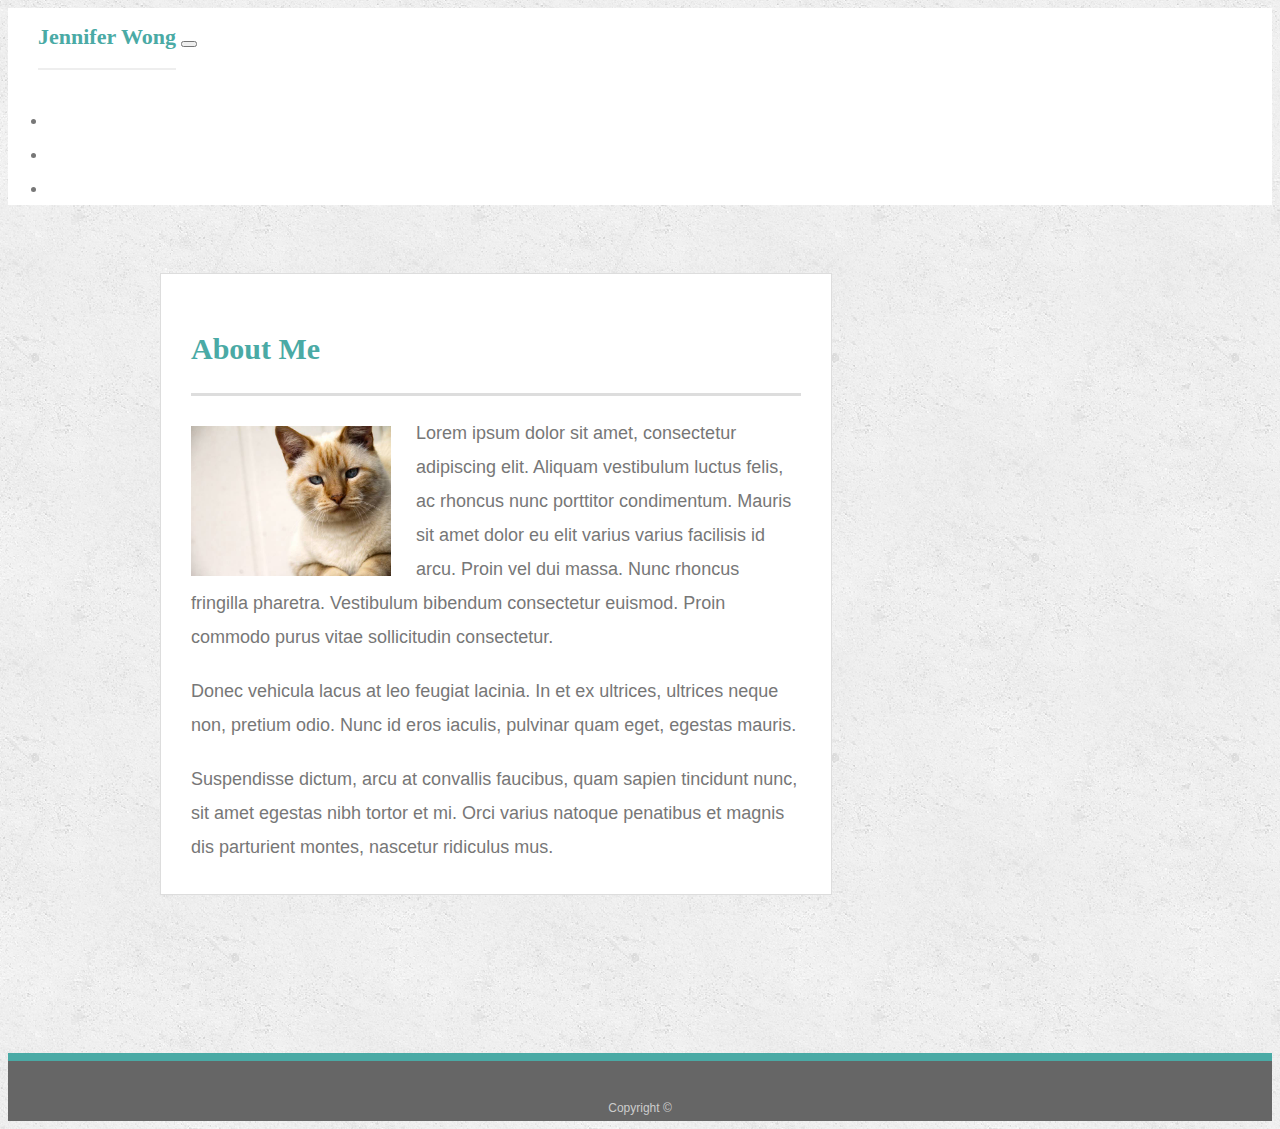
<file: index.html>
<!doctype html>
<html lang="en-us">

<head>
  <meta charset="UTF-8">
  <title>About | Jennifer Wong</title>
  <meta name="viewport" content="width=device-width, initial-scale=1">
  <link rel="stylesheet" href="https://stackpath.bootstrapcdn.com/bootstrap/4.2.1/css/bootstrap.min.css" integrity="sha384-GJzZqFGwb1QTTN6wy59ffF1BuGJpLSa9DkKMp0DgiMDm4iYMj70gZWKYbI706tWS" crossorigin="anonymous">
  <link rel="stylesheet" type="text/css" href="style.css">
</head>

<body>
  <nav class="navbar navbar-expand-lg navbar-light">
        <a class="navbar-brand" href="#"><h2>Jennifer Wong</h2></a>
        <button class="navbar-toggler" type="button" data-toggle="collapse" data-target="#navbarNavDropdown" aria-controls="navbarNavDropdown" aria-expanded="false" aria-label="Toggle navigation">
          <span class="navbar-toggler-icon"></span>
        </button>
        <div class="collapse navbar-collapse justify-content-end" id="navbarNavDropdown">
          <ul class="navbar-nav">
            <li class="nav-item active">
              <a class="nav-link" href="index.html">About<span class="sr-only">(current)</span></a>
            </li>
            <li class="nav-item">
              <a class="nav-link" href="portfolio.html">Profile</a>
            </li>
            <li class="nav-item">
              <a class="nav-link" href="contact.html">Contact</a>
            </li>           
          </ul>
        </div>
      </nav>

  <div id="main-container" class="container">
    <section class="main-section">
      <h1>About Me</h1>

      <img src="assets/images/cat.jpg" class="auth-image" alt="Your Name">

      <p>Lorem ipsum dolor sit amet, consectetur adipiscing elit. Aliquam vestibulum luctus felis, ac rhoncus nunc porttitor condimentum. Mauris sit amet dolor eu elit varius varius facilisis id arcu. Proin vel dui massa. Nunc rhoncus fringilla pharetra. Vestibulum bibendum consectetur euismod. Proin commodo purus vitae sollicitudin consectetur.</p>

      <p>Donec vehicula lacus at leo feugiat lacinia. In et ex ultrices, ultrices neque non, pretium odio. Nunc id eros iaculis, pulvinar quam eget, egestas mauris.</p>

      <p>Suspendisse dictum, arcu at convallis faucibus, quam sapien tincidunt nunc, sit amet egestas nibh tortor et mi. Orci varius natoque penatibus et magnis dis parturient montes, nascetur ridiculus mus.</p>

    </section>

  </div>

  <footer>
    <div class="container">
      Copyright &copy; 
    </div>
  </footer>

  <script src="https://code.jquery.com/jquery-3.3.1.slim.min.js" integrity="sha384-q8i/X+965DzO0rT7abK41JStQIAqVgRVzpbzo5smXKp4YfRvH+8abtTE1Pi6jizo" crossorigin="anonymous"></script>
  <script src="https://cdnjs.cloudflare.com/ajax/libs/popper.js/1.14.6/umd/popper.min.js" integrity="sha384-wHAiFfRlMFy6i5SRaxvfOCifBUQy1xHdJ/yoi7FRNXMRBu5WHdZYu1hA6ZOblgut" crossorigin="anonymous"></script>
  <script src="https://stackpath.bootstrapcdn.com/bootstrap/4.2.1/js/bootstrap.min.js" integrity="sha384-B0UglyR+jN6CkvvICOB2joaf5I4l3gm9GU6Hc1og6Ls7i6U/mkkaduKaBhlAXv9k" crossorigin="anonymous"></script>

</body>

</html>
</file>
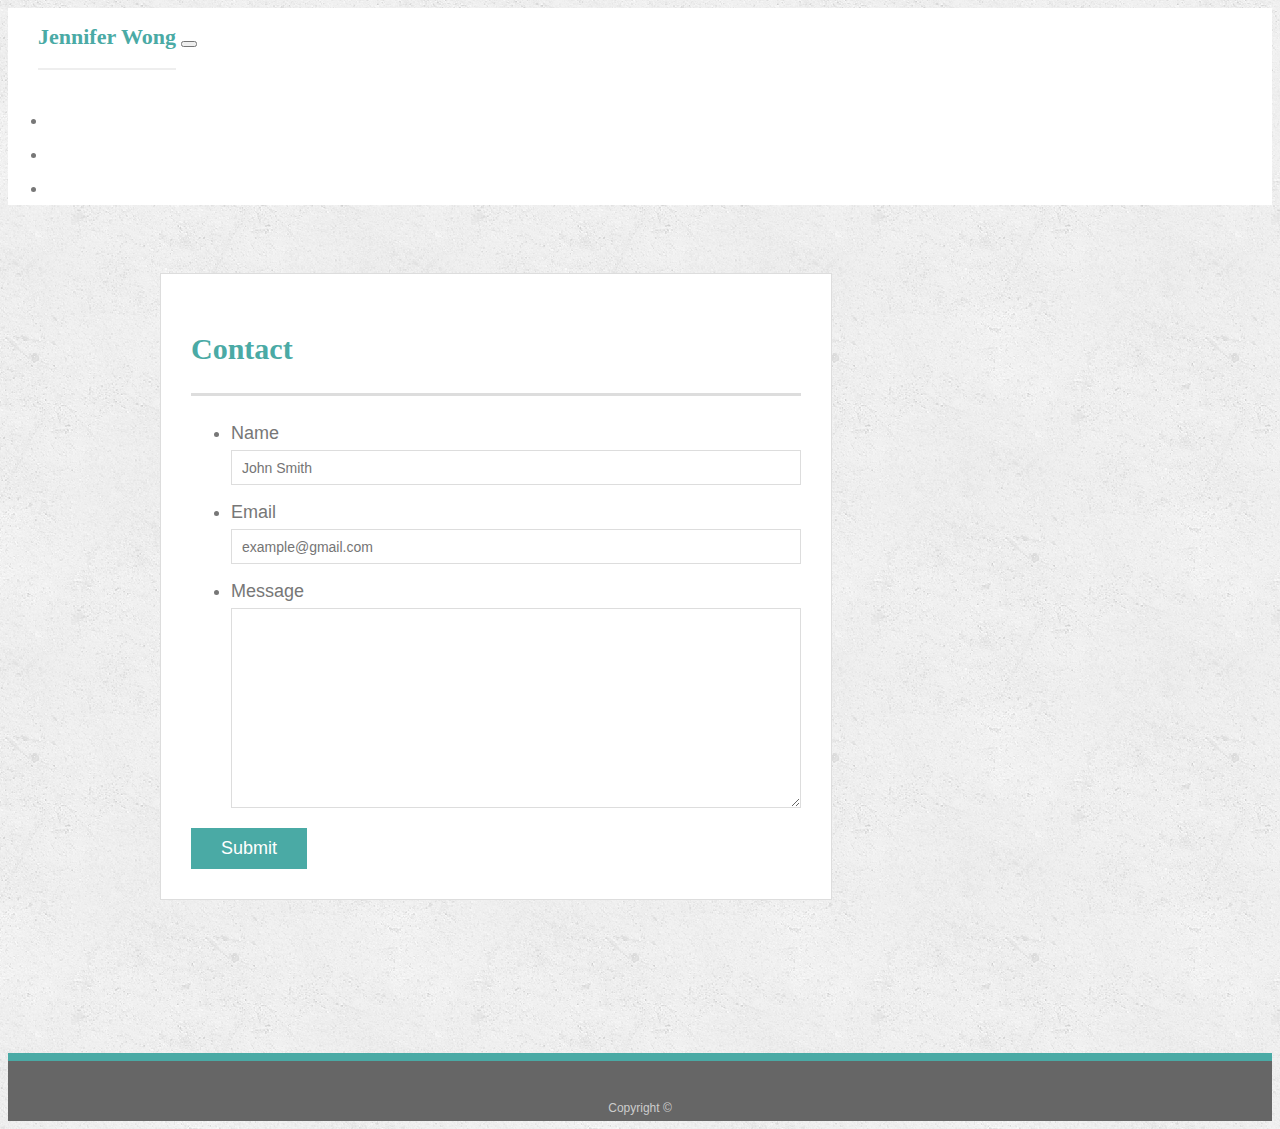
<file: contact.html>
<!doctype html>
<html lang="en-us">

<head>
  <meta charset="UTF-8">
  <title>Contact | Jennifer Wong</title>
  <meta name="viewport" content="width=device-width, initial-scale=1">
  <link rel="stylesheet" href="https://stackpath.bootstrapcdn.com/bootstrap/4.2.1/css/bootstrap.min.css" integrity="sha384-GJzZqFGwb1QTTN6wy59ffF1BuGJpLSa9DkKMp0DgiMDm4iYMj70gZWKYbI706tWS" crossorigin="anonymous">
  <link rel="stylesheet" type="text/css" href="style.css">
</head>

<body>

    <nav class="navbar navbar-expand-lg navbar-light">
        <a class="navbar-brand" href="#"><h2>Jennifer Wong</h2></a>
        <button class="navbar-toggler" type="button" data-toggle="collapse" data-target="#navbarNavDropdown" aria-controls="navbarNavDropdown" aria-expanded="false" aria-label="Toggle navigation">
          <span class="navbar-toggler-icon"></span>
        </button>
        <div class="collapse navbar-collapse justify-content-end" id="navbarNavDropdown">
          <ul class="navbar-nav">
            <li class="nav-item active">
              <a class="nav-link" href="index.html">About<span class="sr-only">(current)</span></a>
            </li>
            <li class="nav-item">
              <a class="nav-link" href="portfolio.html">Profile</a>
            </li>
            <li class="nav-item">
              <a class="nav-link" href="contact.html">Contact</a>
            </li>           
          </ul>
        </div>
      </nav>

        

  <div id="main-container" class="container">
    <section class="main-section">
      <h1>Contact</h1>

      <form id="contact-form">
        <ul>
          <li>
            <label for="name">Name</label>
            <input type="text" id="name" name="name" placeholder="John Smith" required="required">
          </li>
          <li>
            <label for="email">Email</label>
            <input type="email" id="email" name="email" placeholder="example@gmail.com" required="required">
          </li>
          <li>
            <label for="message">Message</label>
            <textarea id="message" name="message" required="required"></textarea>
          </li>
        </ul>
        <input type="submit">
      </form>

    </section>

  </div>

  <footer>
    <div class="container">
      Copyright &copy; 
    </div>
  </footer>

  <script src="https://code.jquery.com/jquery-3.3.1.slim.min.js" integrity="sha384-q8i/X+965DzO0rT7abK41JStQIAqVgRVzpbzo5smXKp4YfRvH+8abtTE1Pi6jizo" crossorigin="anonymous"></script>
  <script src="https://cdnjs.cloudflare.com/ajax/libs/popper.js/1.14.6/umd/popper.min.js" integrity="sha384-wHAiFfRlMFy6i5SRaxvfOCifBUQy1xHdJ/yoi7FRNXMRBu5WHdZYu1hA6ZOblgut" crossorigin="anonymous"></script>
  <script src="https://stackpath.bootstrapcdn.com/bootstrap/4.2.1/js/bootstrap.min.js" integrity="sha384-B0UglyR+jN6CkvvICOB2joaf5I4l3gm9GU6Hc1og6Ls7i6U/mkkaduKaBhlAXv9k" crossorigin="anonymous"></script>

    </body>
</html>
</file>
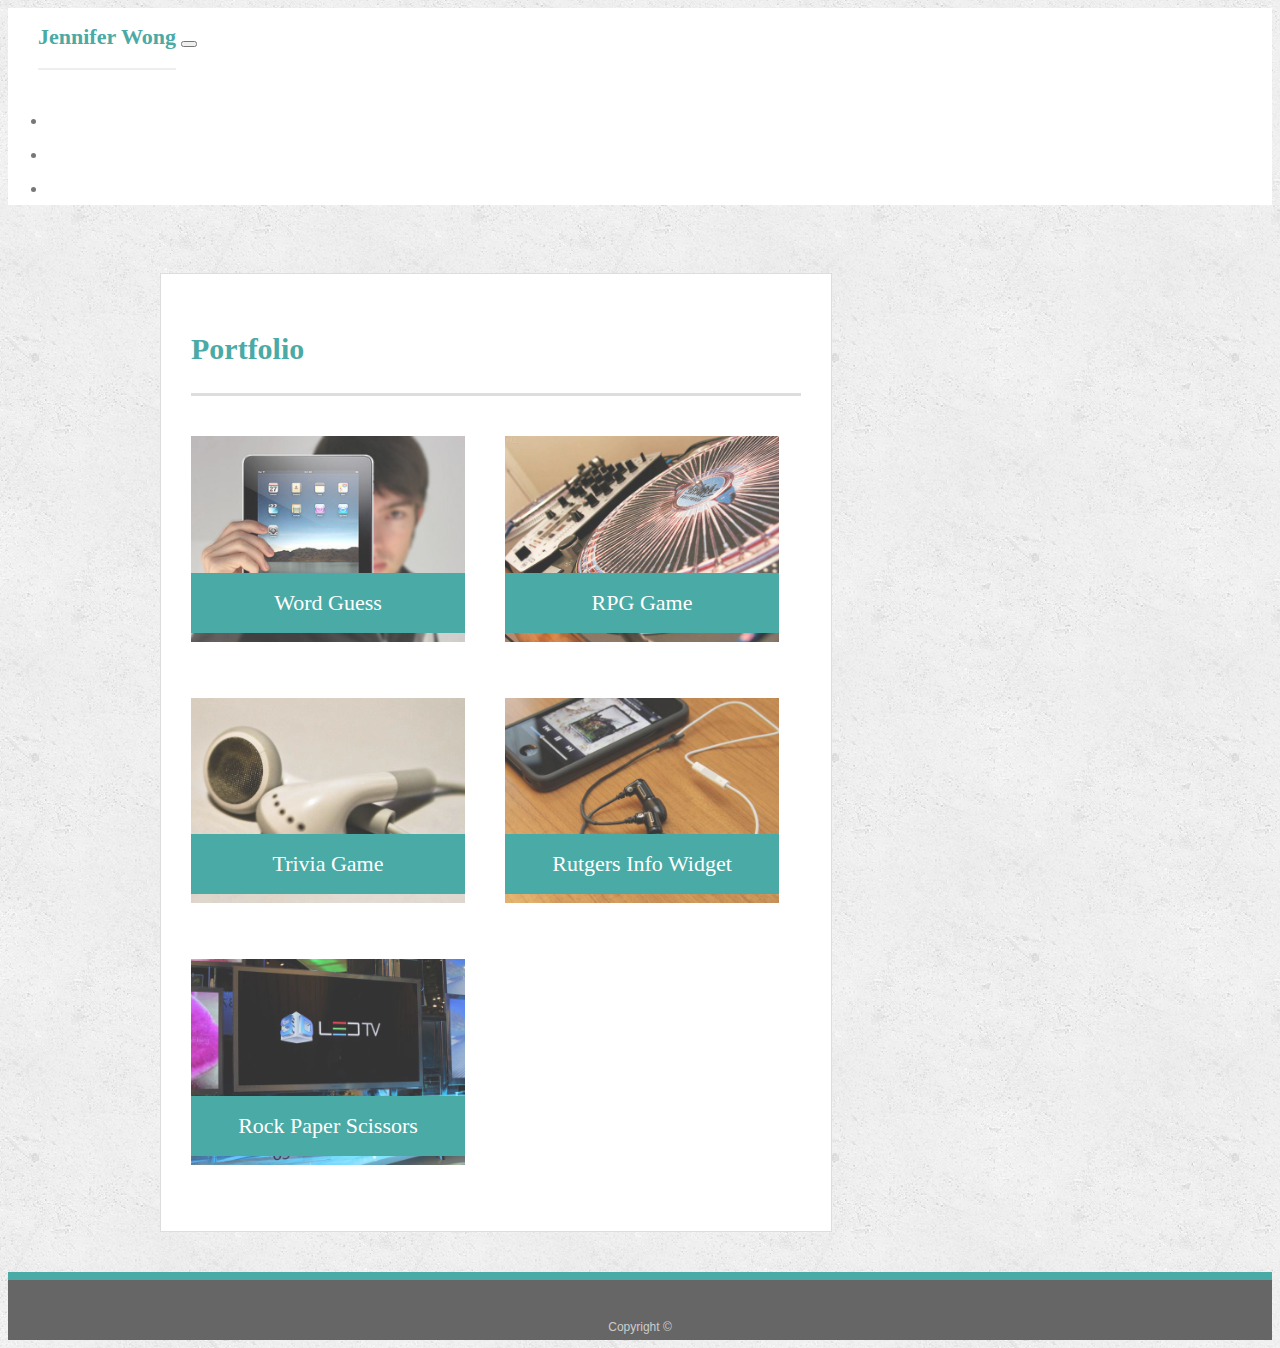
<file: portfolio.html>
<!doctype html>
<html lang="en-us">

<head>
  <meta charset="UTF-8">
  <title>Portfolio | Your Name</title>
  <meta name="viewport" content="width=device-width, initial-scale=1">
  <link rel="stylesheet" href="https://stackpath.bootstrapcdn.com/bootstrap/4.2.1/css/bootstrap.min.css" integrity="sha384-GJzZqFGwb1QTTN6wy59ffF1BuGJpLSa9DkKMp0DgiMDm4iYMj70gZWKYbI706tWS" crossorigin="anonymous">
  <link rel="stylesheet" type="text/css" href="style.css">
</head>

<body>

    <nav class="navbar navbar-expand-lg navbar-light">
        <a class="navbar-brand" href="#"><h2>Jennifer Wong</h2></a>
        <button class="navbar-toggler" type="button" data-toggle="collapse" data-target="#navbarNavDropdown" aria-controls="navbarNavDropdown" aria-expanded="false" aria-label="Toggle navigation">
          <span class="navbar-toggler-icon"></span>
        </button>
        <div class="collapse navbar-collapse justify-content-end" id="navbarNavDropdown">
          <ul class="navbar-nav">
            <li class="nav-item active">
              <a class="nav-link" href="index.html">About<span class="sr-only">(current)</span></a>
            </li>
            <li class="nav-item">
              <a class="nav-link" href="portfolio.html">Profile</a>
            </li>
            <li class="nav-item">
              <a class="nav-link" href="contact.html">Contact</a>
            </li>           
          </ul>
        </div>
      </nav>

  <div id="main-container" class="container">
    <section class="main-section">
      <h1>Portfolio</h1>

      <div class="work">
        <img src="assets/images/technics-q-c-640-480-1.jpg" alt="Word Guess">
        
        <h3>Word Guess</h3>
      </div>
      <div class="work">
        <img src="assets/images/technics-q-c-640-480-2.jpg" alt="RPG Game">

        <h3>RPG Game</h3>
      </div>
      <div class="work">
        <img src="assets/images/technics-q-c-640-480-5.jpg" alt="Trivia Game">

        <h3>Trivia Game</h3>
      </div>
      <div class="work">
        <img src="assets/images/technics-q-c-640-480-7.jpg" alt="Rutgers Info Widget">

        <h3>Rutgers Info Widget</h3>
      </div>
      <div class="work">
        <img src="assets/images/technics-q-c-640-480-9.jpg" alt="Rock Paper Scissors">

        <h3>Rock Paper Scissors</h3>
      </div>

    </section>

  </div>

  <footer>
    <div class="container">
      Copyright &copy; 
    </div>
  </footer>

  <script src="https://code.jquery.com/jquery-3.3.1.slim.min.js" integrity="sha384-q8i/X+965DzO0rT7abK41JStQIAqVgRVzpbzo5smXKp4YfRvH+8abtTE1Pi6jizo" crossorigin="anonymous"></script>
  <script src="https://cdnjs.cloudflare.com/ajax/libs/popper.js/1.14.6/umd/popper.min.js" integrity="sha384-wHAiFfRlMFy6i5SRaxvfOCifBUQy1xHdJ/yoi7FRNXMRBu5WHdZYu1hA6ZOblgut" crossorigin="anonymous"></script>
  <script src="https://stackpath.bootstrapcdn.com/bootstrap/4.2.1/js/bootstrap.min.js" integrity="sha384-B0UglyR+jN6CkvvICOB2joaf5I4l3gm9GU6Hc1og6Ls7i6U/mkkaduKaBhlAXv9k" crossorigin="anonymous"></script>

</body>

</html>
</file>
<file: style.css>
body {
    font-family: Arial, "Helvetica Neue", Helvetica, sans-serif;
    font-size: 18px;
    line-height: 34px;
    color: #777;
    background: url("assets/images/concrete_seamless.png");
  }
  
  * {
    box-sizing: border-box;
  }
  
  /* general */
  
  .container {
    width: 100%;
    max-width: 960px;
    margin: 0 auto;
    clear: both;
  }
  
  h1,
  h2,
  h3,
  p {
    margin-bottom: 20px;
  }
  
  p:last-child {
    margin-bottom: 0;
  }
  
  h1,
  h2,
  h3 {
    font-family: Georgia, Times, "Times New Roman", serif;
    font-weight: 700;
    color: #4aaaa5;
  }
  
  h1 {
    padding-bottom: 20px;
    font-size: 30px;
    line-height: 49px;
    border-bottom: 3px solid #ddd;
  }
  
  h2,
  h3 {
    font-size: 22px;
  }
  
  /* header */
  
  #masthead {
    position: static;
    z-index: 99;
    width: 100%;
    margin: 0 0 30px;
    overflow: auto;
    color: #fff;
    background: #fff;
    border-bottom: 2px solid #ccc;
  }
  
  #logo {
    float: left;
    width: 250px;
    height: 90px;
    font-family: Georgia, Times, "Times New Roman", serif;
    font-size: 30px;
    font-weight: 700;
    line-height: 90px;
    color: #fff;
    text-align: center;
    text-decoration: none;
    background: #4aaaa5;
  }
  
  nav {
    position: relative;
    margin-top: 0px;
    width: 100%;
    background-color: #FFF;
  
  }
  
  nav a {
    display: inline-block;
    padding-left: 15px;
    margin-left: 15px;
    line-height: 18px;
    color: #fff;
    text-decoration: none;
    border-left: 1px solid #efefef;
  }
  
  nav a:first-child {
    border-left: 0 none;
  }
  
  /* footer */
  
  footer {
    padding: 30px 0;
    clear: both;
    font-size: 12px;
    color: #fff;
    color: #ccc;
    text-align: center;
    background: #666;
    border-top: 8px solid #4aaaa5;
    height: 50px;
  }
  
  h3, h2 {
    padding-bottom: 20px;
    margin-bottom: 15px;
    line-height: 22px;
    border-bottom: 2px solid #eee;
  }
  
  /* main */
  
  #main-container {
    padding-top: 50px;
    min-height: calc(100vh - 70px);
  }
  
  .main-section {
    float: left;
    width: 70%;
    max-width: 960px;
    padding: 30px;
    margin: 0 0 40px;
    background: #fff;
    border: 1px solid #ddd;
  }
  
  /* portfolio page */
  
  .work {
    position: relative;
    float: left;
    width: 274px;
    margin: 20px 0 25px;
    overflow: auto;
  }
  
  .work:nth-child(even) {
    margin-right: 40px;
  }
  
  .work img {
    width: 100%;
    border: 0 none;
    opacity: 0.8;
  }
  
  .work h3 {
    position: absolute;
    bottom: 20px;
    width: 100%;
    padding: 15px;
    margin-bottom: 0;
    font-weight: 300;
    line-height: 30px;
    color: #fff;
    text-align: center;
    background: #4aaaa5;
    border-bottom: 0;
  }
  
  .auth-image {
    float: left;
    width: 200px;
    height: auto;
    margin-top: 10px;
    margin-right: 25px;
  }
  
  /* contact page */
  
  #contact-form ul {
    margin-bottom: 20px;
  }
  
  #contact-form li {
    margin-bottom: 10px;
  }
  
  label,
  input[type=text],
  input[type=email],
  textarea {
    display: block;
    width: 100%;
  }
  
  input[type=text],
  input[type=email],
  textarea {
    height: 35px;
    padding: 0 10px;
    font-size: 14px;
    border: 1px solid #ddd;
  }
  
  textarea {
    height: 200px;
  }
  
  input[type=submit] {
    padding: 10px 30px;
    font-size: 18px;
    color: #fff;
    cursor: pointer;
    background: #4aaaa5;
    border: 0 none;
  }

  @media screen and (max-width: 960px) {
    float: left;
    margin: 4em;
   }
   
   @media screen and (max-width: 768px) {
   float: center;
     
   }
   
   @media screen and (max-width: 640px) {
    .auth-image {
      float: none;
      margin-left: auto;
      margin-right: auto;
      display: block;
    } 
    nav {
      float: none;
      width: 100%;
    } 
   
   }
</file>
